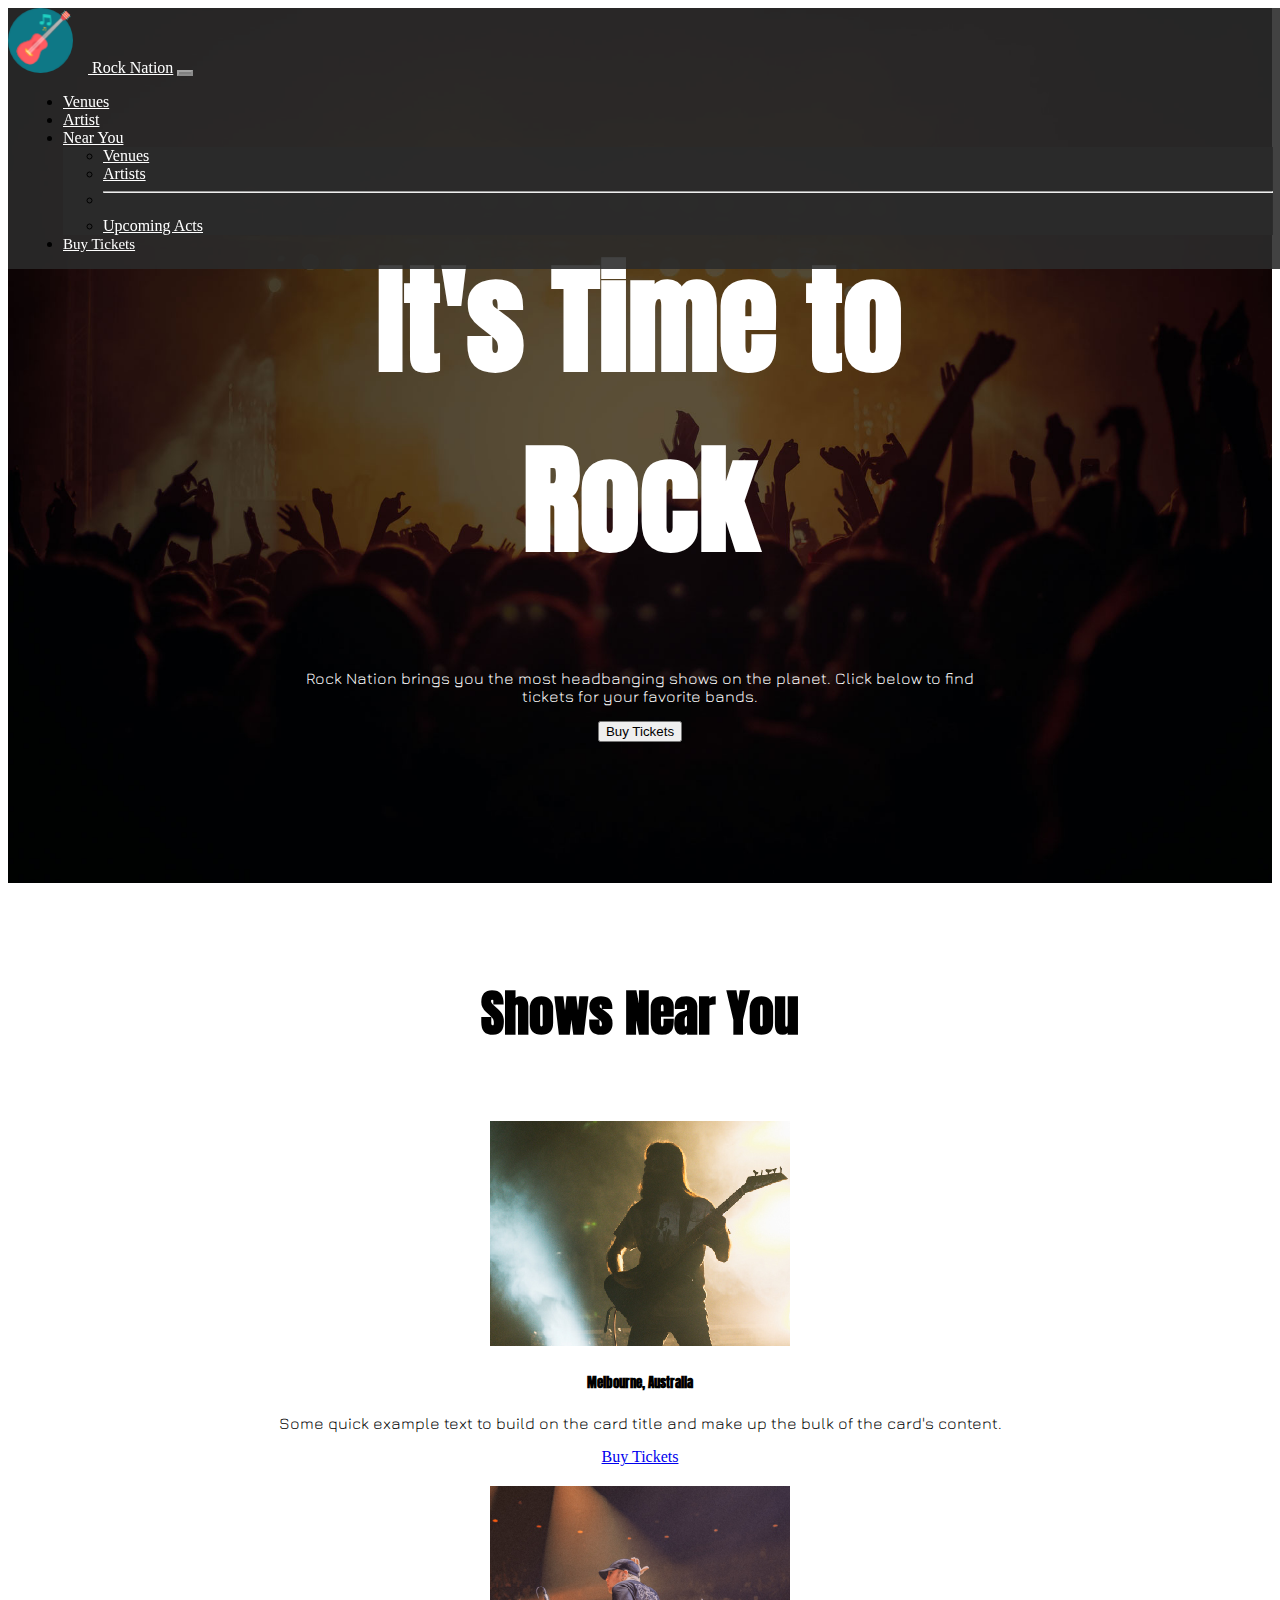
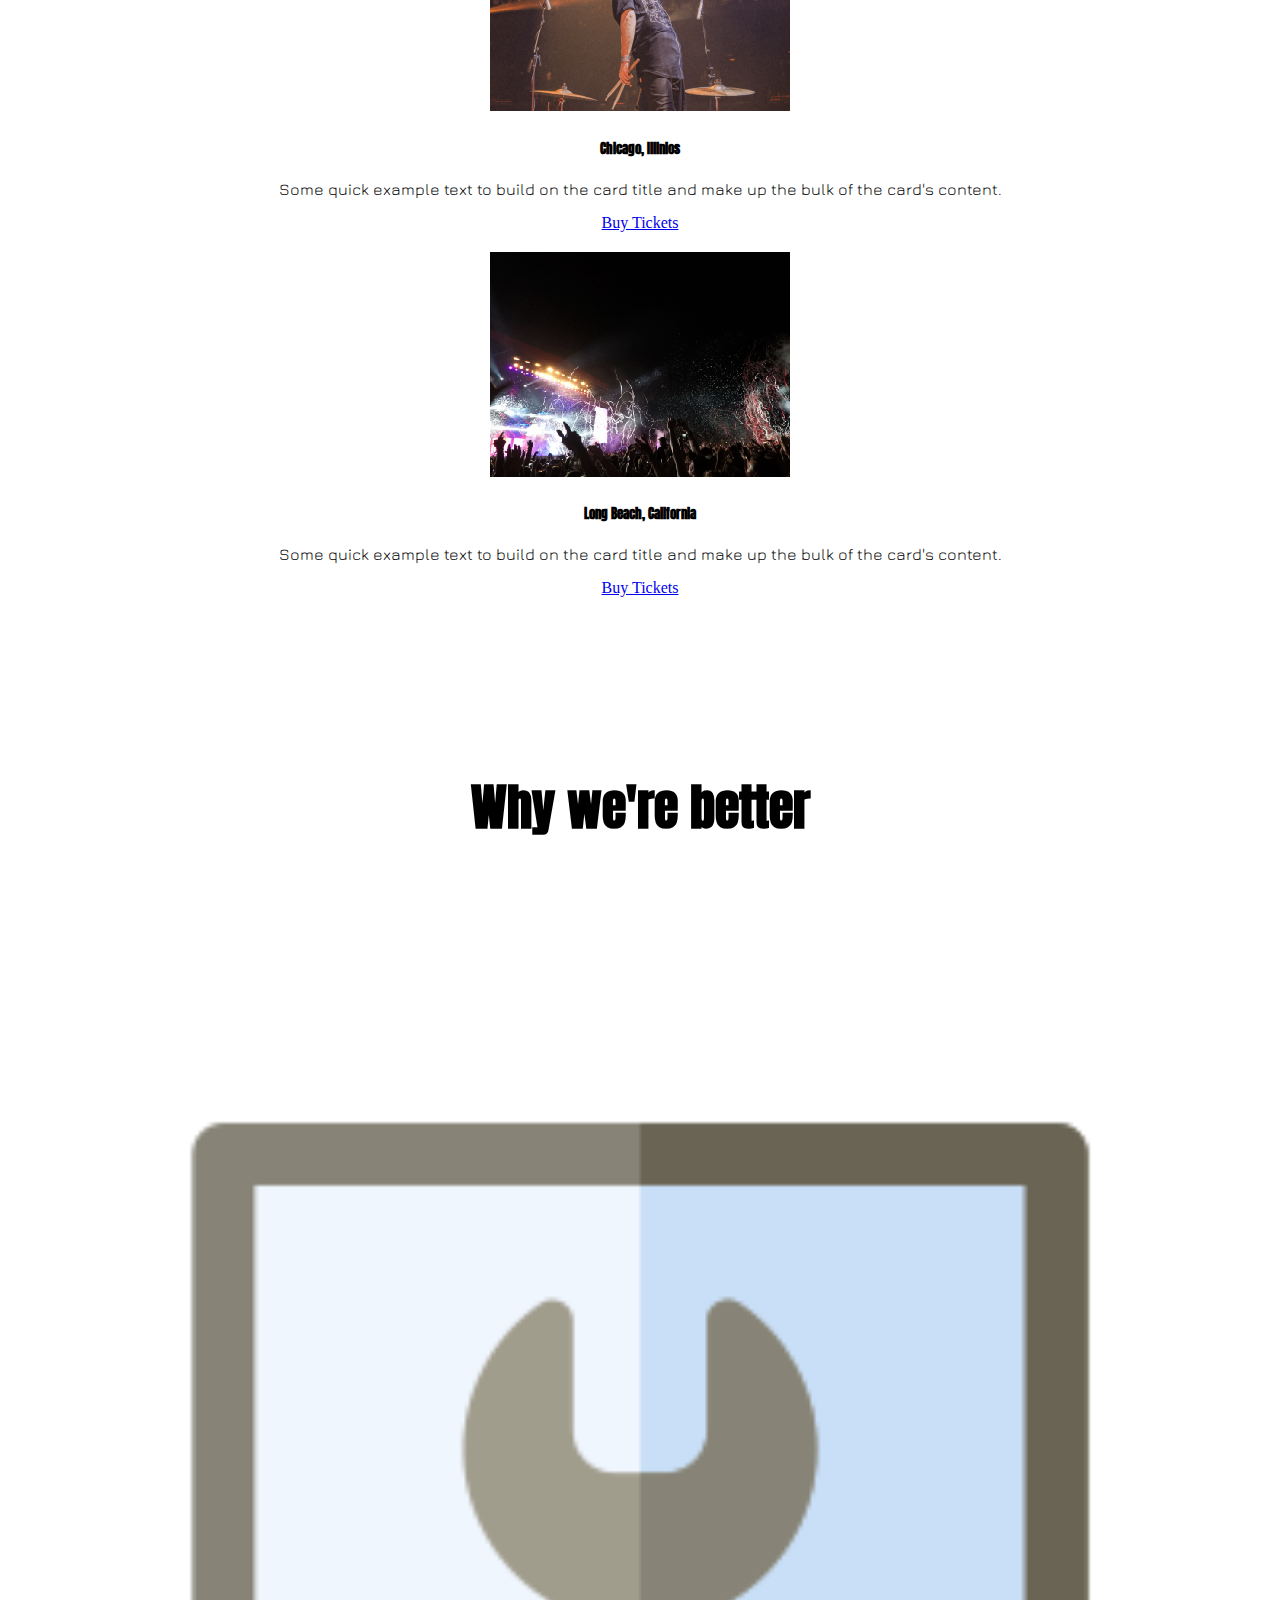
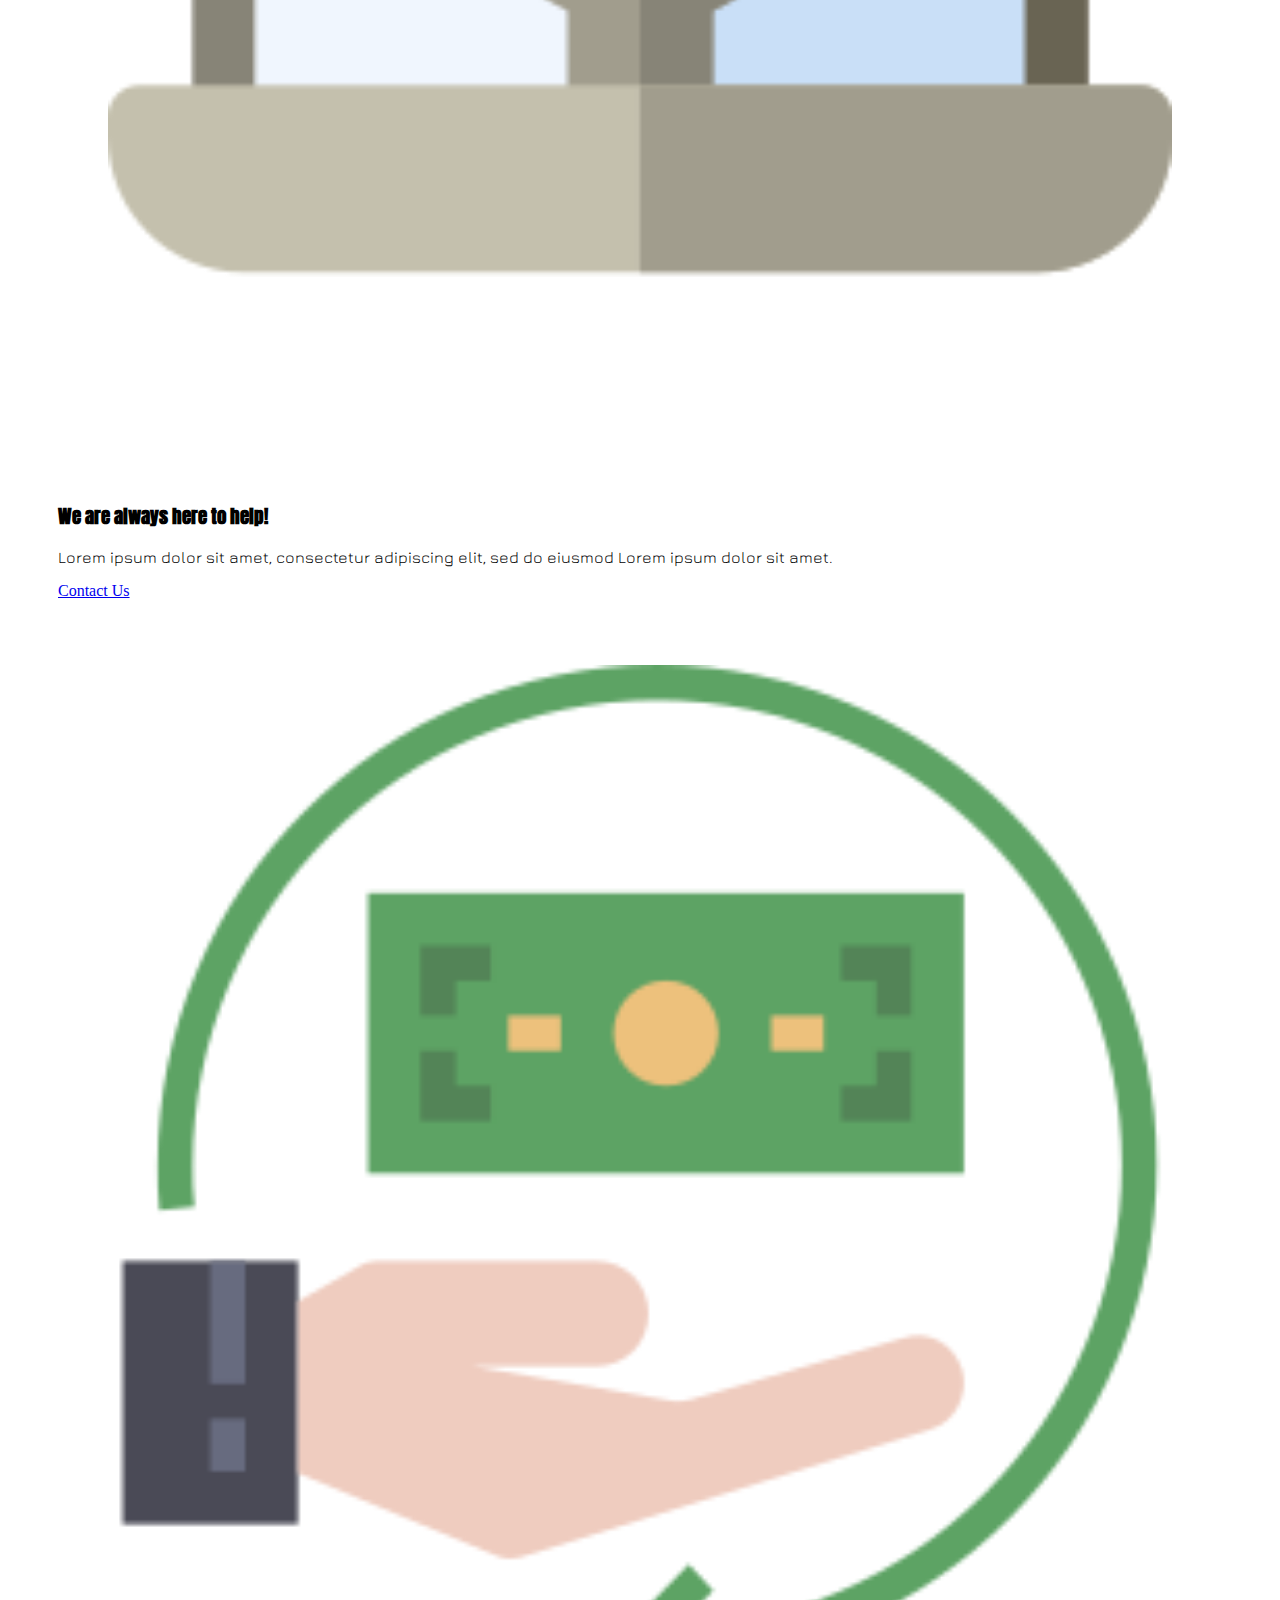
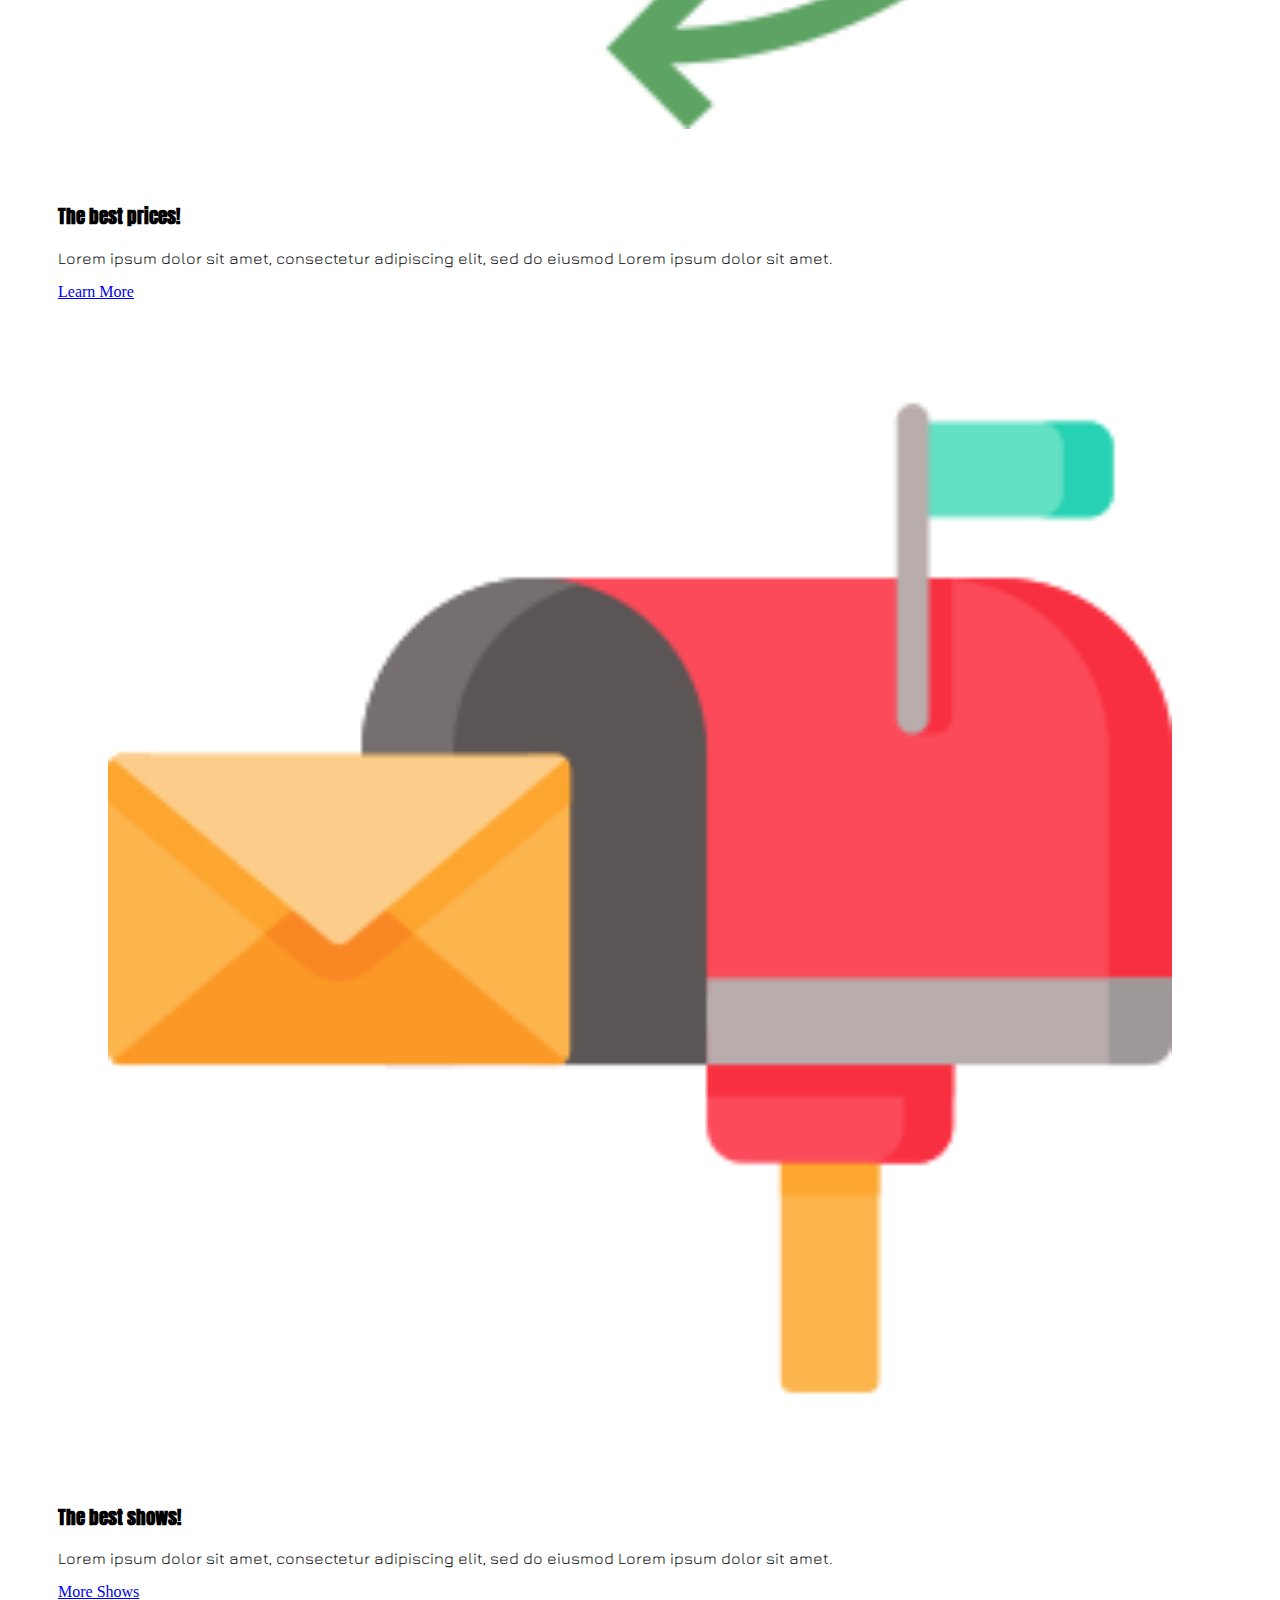
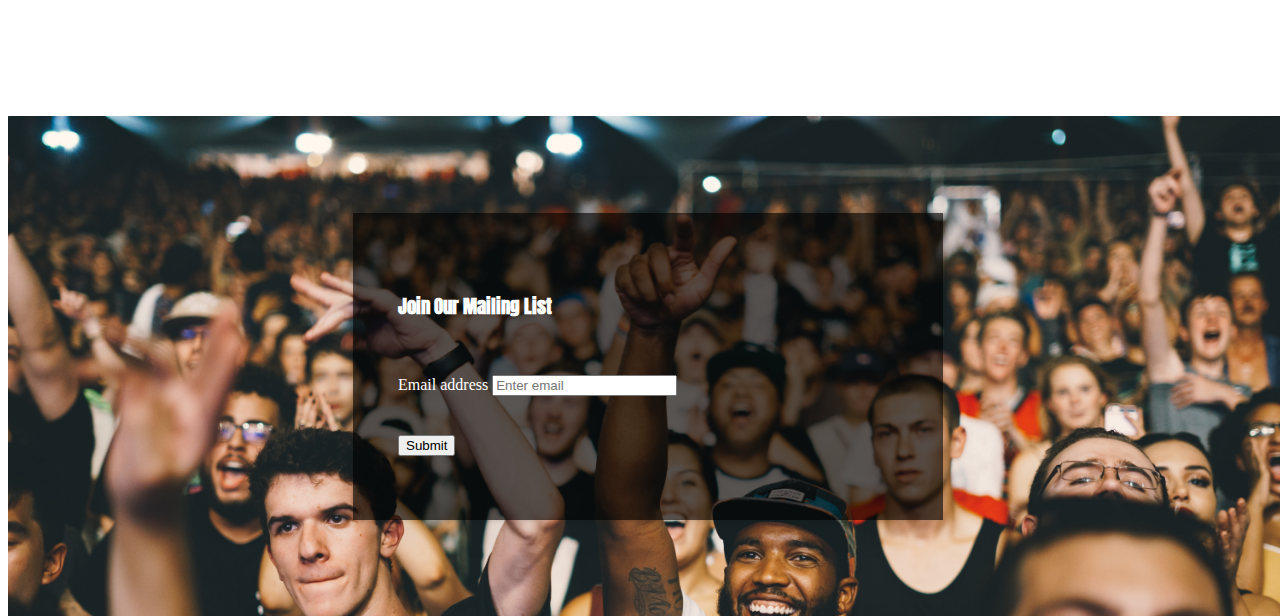
<file: index.html>
<!doctype html>
<html lang="en">
  <head>
    <!-- Required meta tags -->
    <meta charset="utf-8">
    <meta name="viewport" content="width=device-width, initial-scale=1, shrink-to-fit=no">

    <!-- Bootstrap CSS --> <!--NEED FONTS-->
    <link rel="stylesheet" href="https://cdn.jsdelivr.net/npm/bootstrap@5.1.3/dist/css/bootstrap.min.css" integrity="sha384-1BmE4kWBq78iYhFldvKuhfTAU6auU8tT94WrHftjDbrCEXSU1oBoqyl2QvZ6jIW3" crossorigin="anonymous">
    <link rel="stylesheet" href="css/index.css">
    <link rel="preconnect" href="https://fonts.googleapis.com">
    <link rel="preconnect" href="https://fonts.gstatic.com" crossorigin>
    <link href="https://fonts.googleapis.com/css2?family=Jura:wght@300..700&display=swap" rel="stylesheet">
    <link rel="preconnect" href="https://fonts.googleapis.com">
    <link rel="preconnect" href="https://fonts.gstatic.com" crossorigin>
    <link href="https://fonts.googleapis.com/css2?family=Anton&family=Jura:wght@300..700&display=swap" rel="stylesheet">

    <title>Hello, world!</title>
  </head>
  <body>
    <nav class="navbar navbar-expand-lg navbar-light bg-light customNav">
      <div class="container-fluid">
        <a class="navbar-brand" href="#"><img src="images/acoustic-guitar.png"> Rock Nation</a>
        <button class="navbar-toggler" type="button" data-bs-toggle="collapse" data-bs-target="#navbarSupportedContent" aria-controls="navbarSupportedContent" aria-expanded="false" aria-label="Toggle navigation">
          <span class="navbar-toggler-icon"></span>
        </button>
        <div class="collapse navbar-collapse" id="navbarSupportedContent">
          <ul class="navbar-nav me-auto mb-2 mb-lg-0">
            <li class="nav-item">
              <a class="nav-link active" aria-current="page" href="#">Venues</a>
            </li>
            <li class="nav-item">
              <a class="nav-link" href="#">Artist</a>
            </li>
            <li class="nav-item dropdown">
              <a class="nav-link dropdown-toggle" href="#" id="navbarDropdown" role="button" data-bs-toggle="dropdown" aria-expanded="false">
                Near You
              </a>
              <ul class="dropdown-menu" aria-labelledby="navbarDropdown">
                <li><a class="dropdown-item" href="#">Venues</a></li>
                <li><a class="dropdown-item" href="#">Artists</a></li>
                <li><hr class="dropdown-divider"></li>
                <li><a class="dropdown-item" href="#">Upcoming Acts</a></li>
              </ul>
            </li>
            <li class="nav-item">
              <a class="btn btn-primary btn-lg navCTA" href="#" role="button">Buy Tickets</a>
            </li>
          </ul>
        </div>
      </div>
    </nav>

    <!-- Jumbotron -->

    <div class="jumbotron p-5 mb-4 bg-body-tertiary rounded-3 rockBackground">
      <div class="jumboCopy">
        <div class="container-fluid py-5">
        <h1 class="display-5 fw-bold">It's Time to Rock</h1>
        <p class="lead">Rock Nation brings you the most headbanging shows on the planet. Click below to find tickets for your favorite bands.</p>
        <button class="btn btn-primary btn-lg" type="button">Buy Tickets</button>
        </div>
      </div>
    </div>

    <!-- End jumbotron -->

    <!-- Cards -->
    <div class="container-fluid content">
      <h2 class="sectionHeading">Shows Near You</h2>
      <div class="row showsNear">
        <!-- Card 1 -->
        <div class="cardContainer  col-lg-4 col-md-4 col-sm-12">
          <div class="card">
            <img src="images/show1.jpg" class="card-img-top" alt="...">
            <div class="card-body">
              <h5 class="card-title">Melbourne, Australia</h5>
              <p class="card-text">Some quick example text to build on the card title and make up the bulk of the card's content.</p>
              <a href="#" class="btn btn-primary">Buy Tickets</a>
            </div>
          </div>
        </div>
        <!-- End card 1 -->

        <!-- Card 2 -->
        <div class="cardContainer  col-lg-4 col-md-4 col-sm-12">
          <div class="card">
            <img src="images/show2.jpg" class="card-img-top" alt="...">
            <div class="card-body">
              <h5 class="card-title">Chicago, Illinios</h5>
              <p class="card-text">Some quick example text to build on the card title and make up the bulk of the card's content.</p>
              <a href="#" class="btn btn-primary">Buy Tickets</a>
            </div>
          </div>
        </div>
        <!-- End card 2 -->

        <!-- Card 3 -->
        <div class="cardContainer  col-lg-4 col-md-4 col-sm-12">
          <div class="card">
            <img src="images/show3.jpg" class="card-img-top" alt="...">
            <div class="card-body">
              <h5 class="card-title">Long Beach, California</h5>
              <p class="card-text">Some quick example text to build on the card title and make up the bulk of the card's content.</p>
              <a href="#" class="btn btn-primary">Buy Tickets</a>
            </div>
          </div>
        </div>
        <!-- End card 3 -->

      </div>
    </div>
    <!-- End cards -->

    <!-- Content -->
    <div class="container-fluid content">
      <h2 class="sectionHeading">Why we're better</h2>

      <!-- Row 1 -->
      <div class="row valueProp">
        <div class="sideAccent">
        </div>
        <div class="col-3 imageContainer">
          <img src="images/assistance.png">
        </div>
        <div class="col-8">
          <h3>We are always here to help!</h3>
          <p>
            Lorem ipsum dolor sit amet, consectetur adipiscing elit, sed do eiusmod Lorem ipsum dolor sit amet.
          </p>
          <a href="#" class="btn btn-primary">Contact Us
          </a>
        </div>
      </div>
      <!-- End row 1 -->
        <!-- Row 2 -->
        <div class="row valueProp">
          <div class="sideAccent">
          </div>
          <div class="col-3 imageContainer">
            <img src="images/refund.png">
          </div>
          <div class="col-8">
            <h3> The best prices!</h3>
            <p>
              Lorem ipsum dolor sit amet, consectetur adipiscing elit, sed do eiusmod Lorem ipsum dolor sit amet.
            </p>
            <a href="#" class="btn btn-primary">Learn More
            </a>
          </div>
        </div>
        <!-- End row 2 -->
          <!-- Row 3 -->
      <div class="row valueProp">
        <div class="sideAccent">
        </div>
        <div class="col-3 imageContainer">
          <img src="images/mail-box.png">
        </div>
        <div class="col-8">
          <h3>The best shows!</h3>
          <p>
            Lorem ipsum dolor sit amet, consectetur adipiscing elit, sed do eiusmod Lorem ipsum dolor sit amet.
          </p>
          <a href="#" class="btn btn-primary">More Shows
          </a>
        </div>
      </div>
      <!-- End row 3 -->

    </div>
    <!-- End content -->

    <!-- Footer -->
    <footer class="emailContain">
      <form>
        <h3> Join Our Mailing List</h3>
        <div class="form-group">
          <label for="exampleInputEmail1">Email address</label>
          <input type="email" class="form-control" id="exampleInputEmail1" aria-describedby="emailHelp"
            placeholder="Enter email">
        </div>
        <button type="submit" class="btn btn-primary">Submit</button>
      </form>
    </footer>
    <!-- End footer -->

    <script src="https://cdn.jsdelivr.net/npm/bootstrap@5.1.3/dist/js/bootstrap.min.js" integrity="sha384-QJHtvGhmr9XOIpI6YVutG+2QOK9T+ZnN4kzFN1RtK3zEFEIsxhlmWl5/YESvpZ13" crossorigin="anonymous"></script>
  </body>
</html>
</file>
<file: css/index.css>
h1, h2, h3, h4, h5, h6{
  font-family: 'Anton', sans-serif;;
}

.display-5  {
  font-size: 120px;
}

h2 {
  font-size: 50px;
}

p {
  font-family: 'Jura', sans-serif;
}

.sectionHeading{
  padding: 0px 30px 30px 30px;
}

/*navbar*/ 

.customNav {
  position: fixed;
  width: 100%;
  background: url("../images/transparency.png");
  background-color: transparent !important;
  background-size: cover;
  z-index: 10;
}

.navbar-nav {
  margin-left: auto;
  margin-right: 0 !important;
}

.navbar-brand img {
  padding-right: 15px;
  width: 65px;
}

.nav-item{
  margin: 0px 15px;
}

.dropdown-menu {
  background: url("../images/transparency.png");
  background-color: transparent !important;
  background-size: cover;
}

.dropdown-item:focus, .dropdown-item:hover {
  color: #16181b;
  text-decoration: none;
  background: black;
}

.customNav a {
  color: white !important;
}

.navCTA {
  font-size: 15px;
}

.navbar-light .navbar-toggler {
  color: white;
  border-color: rgba(255, 255, 255, 0.274);
  background-color: grey;
}

/* jumbotron*/

.jumbotron {
  background-image: url("../images/rockOn_dark.jpg");
  background-size: cover;
  background-repeat: no-repeat;
  height: 500px;
  height: calc(100vh - 25px);
  display: flex;
  align-items: center;
  justify-content: center;
}

.jumboCopy {
  width: 70%;
  min-width: 500px;
  max-width: 700px;
  color: white;
  text-align: center;
}

/* cards */ 

.content {
  padding: 50px;
}

.sectionHeading {
  text-align: center;
}

.showsNear {
  padding: 0px 30px 30px 30px;
}

.cardContainer {
  text-align: center;
}

/* value proposition */

.valueProp {
  margin-top: 15px;
  margin-bottom: 15px;
}

.sideAccent {
  background: #007bff;
  width: 15px;
}

.imageContainer {
  padding: 50px;
}

.imageContainer img {
  width: 100%;
}

/*footer*/

.emailContain {
  background: url("../images/emailBG.jpg");
  background-size: cover;
  display: flex;
  align-items: center;
  flex-direction: column;
  justify-content: center;
  height: 500px;
  color: white;
}

form {
  width: 500px;
  margin: 35px auto;
  padding: 45px;
  -webkit-box-shadow: 0 1px 4px rgba(0, 0, 0, 0.3), 0 0 40px rgba(0, 0, 0, 0.1) inset;
  -moz-box-shadow: 0 1px 4px rgba(0, 0, 0, 0.3), 0 0 40px rgba(0, 0, 0, 0.1) inset;
  box-shadow: 0 1px 4px rgba(0, 0, 0, 0.1), 0 0 40px rgba(0, 0, 0, 0.1);
  background-color: rgba(0, 0, 0, 0.644);
}

footer {
  position: absolute;
  width: 100%;
  height: 60px;
  line-height: 60px;
  background-color: #f5f5f5;
  margin-top: 50px;
} 

.cardContainer {
  margin-top: 20px;
}
.card {
  margin: 0 auto;
}
</file>
